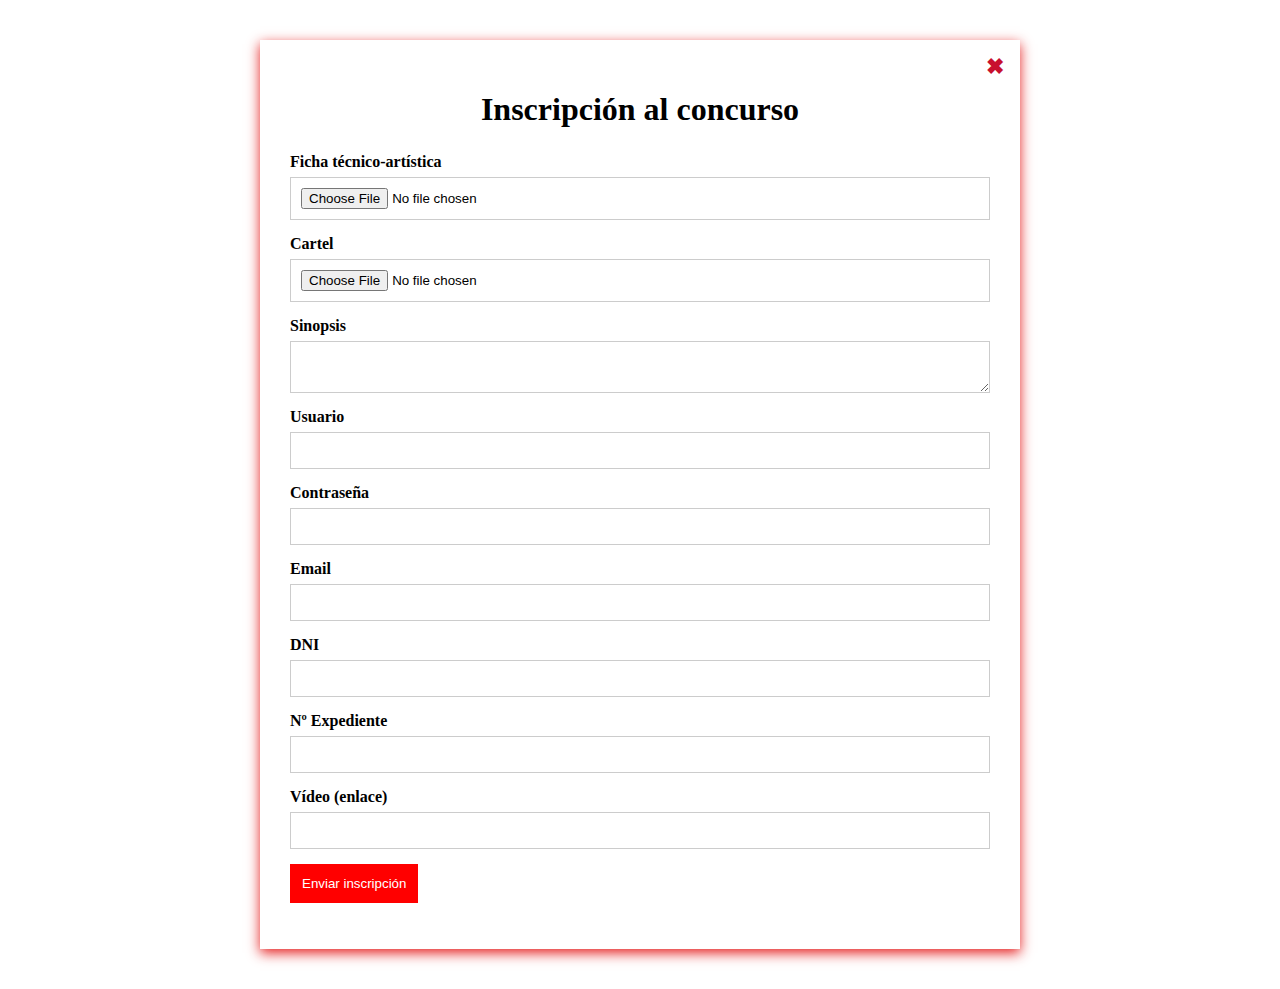
<file: public/html/inscripcion.html>
<!DOCTYPE html>
<html lang="es">
<head>
    <meta charset="UTF-8">
    <title>Inscripción</title>
    <link rel="stylesheet" href="../css/inscripcion.css">
</head>

<body>

<div class="form-container">
    <a href="../index.php" class="btn-cerrar">✖</a>

    <h1 id="titulo">Inscripción al concurso</h1>

    <form id="formInscripcion" enctype="multipart/form-data">

        <div class="form-group">
            <label>Ficha técnico-artística</label>
            <input type="file" name="ficha" required>
        </div>

        <div class="form-group">
            <label>Cartel</label>
            <input type="file" name="cartel" required>
        </div>

        <div class="form-group">
            <label>Sinopsis</label>
            <textarea name="sinopsis" required></textarea>
        </div>

        <!-- SOLO SI NO HAY SESIÓN -->
        <div id="datosUsuario">
            <div class="form-group">
                <label>Usuario</label>
                <input type="text" name="nombre_responsable">
            </div>

            <div class="form-group">
                <label>Contraseña</label>
                <input type="password" name="contrasena">
            </div>

            <div class="form-group">
                <label>Email</label>
                <input type="email" name="email">
            </div>

            <div class="form-group">
                <label>DNI</label>
                <input type="text" name="dni">
            </div>

            <div class="form-group">
                <label>Nº Expediente</label>
                <input type="text" name="expediente">
            </div>
        </div>

        <div class="form-group">
            <label>Vídeo (enlace)</label>
            <input type="url" name="video" required>
        </div>

        <button type="submit" class="btn-submit">
            Enviar inscripción
        </button>

        <p id="mensaje" class="error"></p>
    </form>
</div>

<script src="../js/inscripcion.js"></script>
</body>
</html>
</file>
<file: public/css/inscripcion.css>
@import url("https://db.onlinewebfonts.com/c/a2021d3d882d11183ba0b0ff3f95f984?family=Hellix");
.form-container {
    position: relative;
    max-width: 700px;
    margin: 40px auto;
    background: #fff;
    padding: 30px;
    box-shadow: 0 4px 12px rgba(226,8,8,.9);
}
.form-container h1 { text-align:center; margin-bottom:25px; }
.form-group { display:flex; flex-direction:column; margin-bottom:15px; }
.form-group label { font-weight:600; margin-bottom:6px; }
.form-group input, textarea {
    padding:10px; border:1px solid #ccc;
}
.btn-submit {
    background:red; color:white; padding:12px;
    border:none; cursor:pointer;
}
.btn-cerrar {
    position: absolute;
    top: 16px;
    right: 16px;

    font-size: 22px;
    font-weight: bold;
    color: #c8102e;
    text-decoration: none;

    cursor: pointer;
    line-height: 1;
}

.btn-cerrar:hover {
    color: #a50d26;
    transform: scale(1.1);
}
</file>
